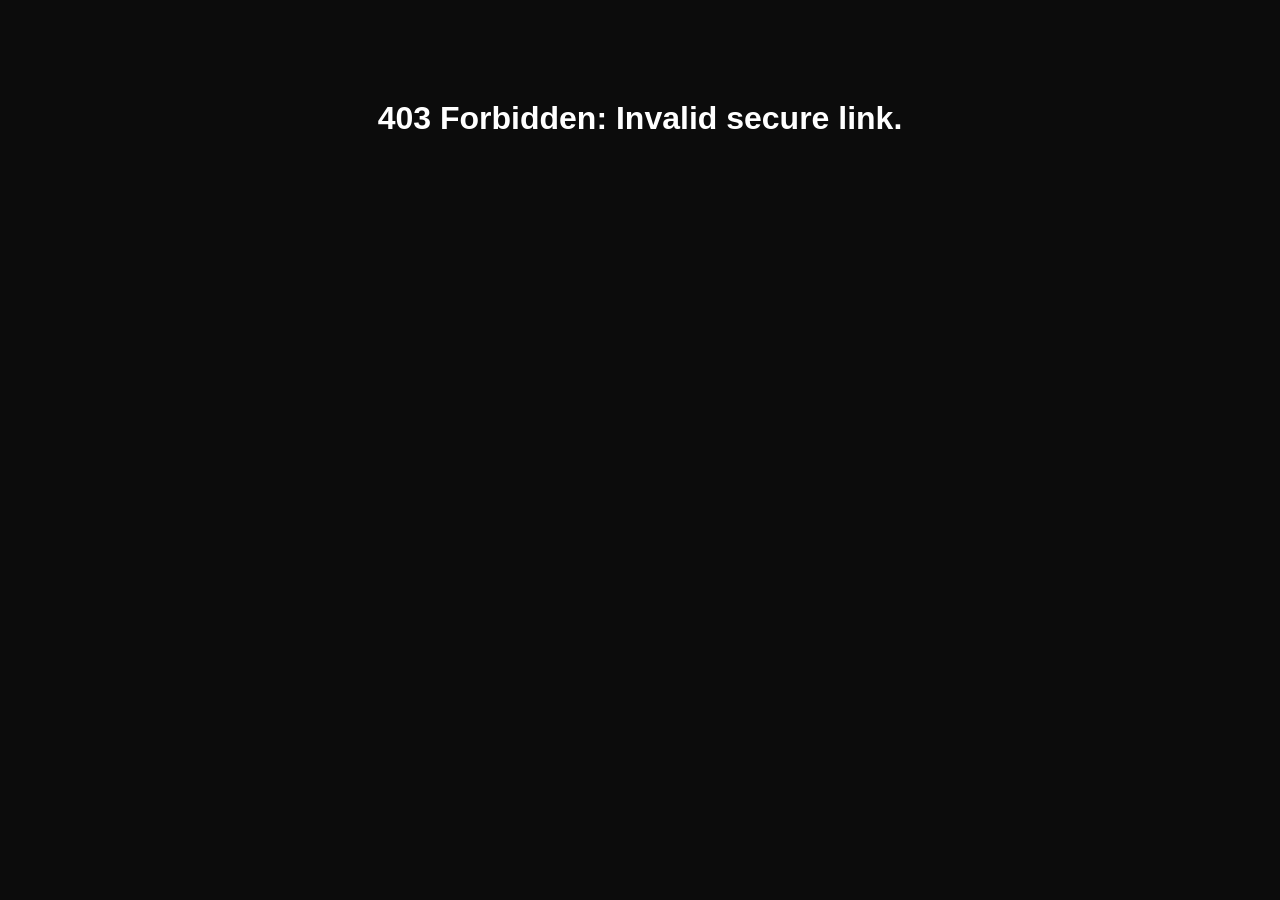
<file: editing_agency_starter/frontend/files.html>
<!doctype html>
<html lang="en">
<head>
<meta charset="utf-8">
<meta name="viewport" content="width=device-width,initial-scale=1">
<title>VOIDCUT — Project Files</title>
<link rel="icon" type="image/x-icon" href="kittyyyy.ico">
<link rel="shortcut icon" href="kittyyyy.ico">
<link rel="stylesheet" href="styles.css">
<style>
  .files-container { max-width: 800px; margin: 40px auto; padding: 20px; }
  .dropzone { border: 2px dashed #777; border-radius: 8px; padding: 50px; text-align: center; color: #777; cursor: pointer; transition: 0.3s; margin-bottom: 20px; }
  .dropzone:hover, .dropzone.dragover { border-color: var(--acid); color: var(--acid); background: rgba(225,255,0,0.05); }
  .file-list { margin-top: 20px; }
  .file-item { display: flex; justify-content: space-between; align-items: center; padding: 15px; background: var(--panel); border: 1px solid var(--line); border-radius: 6px; margin-bottom: 10px; }
  .file-info { display: flex; flex-direction: column; }
  .file-name { font-weight: 500; color: #fff; }
  .file-size { font-size: 0.85rem; color: #777; }
  .file-actions { display: flex; gap: 10px; align-items: center; }
  #uploadProgress { display: none; width: 100%; margin-top: 10px; }
</style>
</head>
<body class="dashboard-page">
<header class="nav">
  <a class="brand" href="index.html"><img src="LOGOarredondada.png" alt="VOIDCUT" style="width:34px;height:34px;object-fit:contain;border-radius:6px;"> VOIDCUT</a>
  <div class="dash-user">PROJECT FILES</div>
</header>
<main class="files-container">
  <div class="dash-title">
    <div>
      <span class="eyebrow" id="jobIdLabel">LOADING...</span>
      <h1>SECURE FILE PORTAL</h1>
      <p style="color: #777; margin-top: 5px;">Upload and manage files for this project. Files are stored securely.</p>
    </div>
  </div>

  <div id="dropzone" class="dropzone">
    <div style="width: 42px; margin: 0 auto 15px;">
      <svg fill="none" xmlns="http://www.w3.org/2000/svg" viewBox="0 0 24 24"><path d="M16 4h-6v2H8v2H4v2H2v2H0v6h2v2h20v-2h2v-6h-2v-2h-2V8h-2V6h-2V4zm2 8h4v6H2v-6h2v-2h4v2h2v-2H8V8h2V6h6v2h2v4zm0 0v2h-2v-2h2z" fill="currentColor"/></svg>
    </div>
    <h3>Drag & Drop files here</h3>
    <p>or click to select files (Max 100GB per project)</p>
    <input type="file" id="fileInput" style="display: none" multiple>
  </div>
  
  <div id="progressContainer" style="display:none; margin-bottom: 20px;">
    <div style="display: flex; justify-content: space-between; margin-bottom: 5px;">
      <span id="progressText" style="color: var(--acid); font-weight: 600;">Uploading...</span>
      <span id="progressPercent" style="color: #777;">0%</span>
    </div>
    <progress id="uploadProgress" value="0" max="100" style="display: block;"></progress>
  </div>

  <div class="panel">
    <div class="panel-head">
      <h2>PROJECT FILES</h2>
      <div id="folderStats" style="font: 10px 'DM Mono'; color: #777; text-transform: uppercase;">0 files • 0 Bytes</div>
    </div>
    <div id="fileList" class="file-list">
      <div style="padding: 20px; text-align: center; color: #777;">Loading files...</div>
    </div>
  </div>
  <div id="errorModal" class="modal hidden">
    <div class="modal-box" style="border-color: var(--red);">
      <button class="close" onclick="document.getElementById('errorModal').classList.add('hidden')">&times;</button>
      <h2 style="font-size: 32px; margin-top: 0; color: var(--red);">UPLOAD ERROR</h2>
      <p id="errorModalMessage" style="color: #ccc;"></p>
      <button class="button secondary" onclick="document.getElementById('errorModal').classList.add('hidden')">Got it</button>
    </div>
  </div>
</main>
<script src="files.js?v=portal_v10"></script>
</body>
</html>
</file>
<file: editing_agency_starter/frontend/styles.css>
@import url('https://fonts.googleapis.com/css2?family=DM+Mono:wght@400;500&family=Space+Grotesk:wght@400;500;600;700&display=swap');

/* ============================================================
   VOIDCUT — Global Variables & Reset
   ============================================================ */
:root {
  --bg: #0c0c0c;
  --panel: #121212;
  --line: #292929;
  --text: #f2f2ef;
  --muted: #8d8d88;
  --acid: #a8ff3e;
  --red: #ff5d5d;
}

* { box-sizing: border-box; }
html { scroll-behavior: smooth; }
body { margin: 0; background: var(--bg); color: var(--text); font-family: 'Space Grotesk', sans-serif; }
a { color: inherit; text-decoration: none; }

/* Accessibility: visible focus rings for keyboard navigation */
:focus-visible {
  outline: 2px solid var(--acid);
  outline-offset: 3px;
}

/* ============================================================
   Navigation
   ============================================================ */
.nav {
  height: 78px;
  border-bottom: 1px solid var(--line);
  display: flex;
  align-items: center;
  justify-content: space-between;
  padding: 0 5vw;
  position: sticky;
  top: 0;
  background: rgba(12, 12, 12, .94);
  backdrop-filter: blur(10px);
  z-index: 10;
}
.brand {
  font-weight: 700;
  letter-spacing: -.03em;
  display: flex;
  gap: 10px;
  align-items: center;
}
.brand-mark {
  border: 2px solid var(--acid);
  color: var(--acid);
  font: 500 12px 'DM Mono';
  padding: 7px 6px;
}
.nav nav {
  display: flex;
  gap: 26px;
  align-items: center;
  font: 12px 'DM Mono';
  text-transform: uppercase;
}
.nav nav a:not(.nav-cta) { color: #aaa; }
.nav nav a:hover { color: var(--acid); }
.nav-cta {
  border: 1px solid var(--acid);
  padding: 11px 15px;
  color: var(--acid);
}

/* ============================================================
   Buttons
   ============================================================ */
button { font: inherit; }
.ghost-btn,
.small-btn {
  background: none;
  border: 1px solid var(--line);
  color: var(--text);
  padding: 9px 13px;
  cursor: pointer;
}
.ghost-btn:hover,
.small-btn:hover {
  border-color: var(--acid);
  color: var(--acid);
}
.action-btn {
  border-color: var(--acid);
  color: var(--acid);
  margin-right: 10px;
  font-size: 10px;
  padding: 5px 8px;
  text-transform: uppercase;
}
.button {
  display: inline-flex;
  align-items: center;
  justify-content: center;
  padding: 14px 19px;
  border: 1px solid var(--acid);
  font: 500 12px 'DM Mono';
  text-transform: uppercase;
  cursor: pointer;
  transition: background 0.15s ease, color 0.15s ease, border-color 0.15s ease;
}
.primary { background: var(--acid); color: #0b0b0b; }
.primary:hover { background: #c2ff6a; }
.secondary { border-color: var(--line); }
.secondary:hover { border-color: var(--acid); }

/* ============================================================
   Mobile Menu Button & Mobile Nav Drawer
   ============================================================ */
.mobile-menu {
  display: none;
  background: none;
  color: white;
  border: 0;
  font-size: 22px;
}

.mobile-nav {
  display: none;
  position: fixed;
  inset: 78px 0 0 0;
  background: rgba(12, 12, 12, 0.97);
  z-index: 9;
  flex-direction: column;
  padding: 30px 25px;
  gap: 0;
  border-top: 1px solid var(--line);
}
.mobile-nav.open {
  display: flex;
}
.mobile-nav a {
  font: 500 13px 'DM Mono';
  text-transform: uppercase;
  letter-spacing: 0.08em;
  color: #aaa;
  padding: 18px 0;
  border-bottom: 1px solid var(--line);
}
.mobile-nav a:last-child {
  border-bottom: 0;
}
.mobile-nav a:hover,
.mobile-nav a.nav-cta {
  color: var(--acid);
}

/* ============================================================
   Hero
   ============================================================ */
.hero {
  min-height: calc(100vh - 78px);
  padding: 11vh 10vw 7vh;
  display: flex;
  flex-direction: column;
  justify-content: center;
  border-bottom: 1px solid var(--line);
  background: repeating-linear-gradient(
    0deg,
    transparent 0,
    transparent 47px,
    rgba(255, 255, 255, .018) 48px
  );
}
.eyebrow {
  font: 500 11px 'DM Mono';
  letter-spacing: .12em;
  color: var(--acid);
}
h1, h2, h3, p { margin-top: 0; }
.hero h1 {
  font-size: clamp(64px, 11vw, 170px);
  line-height: .8;
  letter-spacing: -.08em;
  margin: 30px 0 42px;
  max-width: 1100px;
}
.hero h1 span { color: var(--acid); }
.hero-copy {
  font-size: clamp(18px, 2vw, 27px);
  line-height: 1.35;
  max-width: 650px;
  color: #bbb;
}
.hero-actions {
  display: flex;
  gap: 12px;
  margin: 35px 0;
}
.hero-meta {
  display: flex;
  gap: 35px;
  margin-top: 45px;
  font: 10px 'DM Mono';
  color: #666;
}

/* ============================================================
   Sections
   ============================================================ */
.section {
  padding: 110px 8vw;
  border-bottom: 1px solid var(--line);
}
.section-head { margin-bottom: 60px; }
.section-head h2,
.contact h2 {
  font-size: clamp(42px, 6vw, 90px);
  line-height: .9;
  letter-spacing: -.065em;
  margin: 18px 0;
}

/* ============================================================
   Portfolio / Work Section
   ============================================================ */
.portfolio-note {
  font: 11px 'DM Mono';
  color: #666;
  margin-bottom: 40px;
  letter-spacing: 0.04em;
  text-transform: uppercase;
}

/* Client Header & Avatar */
.client-avatar-wrapper {
  position: relative;
  width: 48px;
  height: 48px;
  border-radius: 50%;
  border: 2px solid var(--acid);
  overflow: hidden;
  background: #181818;
  flex-shrink: 0;
  display: flex;
  align-items: center;
  justify-content: center;
}
.client-avatar-img {
  width: 100%;
  height: 100%;
  object-fit: cover;
  display: block;
  border-radius: 50%;
}
.client-avatar-fallback {
  width: 100%;
  height: 100%;
  border-radius: 50%;
  display: flex;
  align-items: center;
  justify-content: center;
  font: 600 15px 'DM Mono', monospace;
  color: var(--acid);
  background: #161616;
  text-transform: uppercase;
  user-select: none;
}
.client-type-badge {
  font: 500 9px 'DM Mono';
  letter-spacing: 0.08em;
  padding: 3px 8px;
  border: 1px solid rgba(168, 255, 62, 0.35);
  color: var(--acid);
  background: rgba(168, 255, 62, 0.06);
  text-transform: uppercase;
  border-radius: 2px;
  display: inline-block;
  line-height: normal;
}
.client-type-badge.reference {
  border-color: #383838;
  color: #999;
  background: #141414;
}

.work-grid {
  display: grid;
  grid-template-columns: 1fr 1fr;
  gap: 12px;
}
.work-card {
  background: var(--panel);
  border: 1px solid var(--line);
}
.work-card.tall { grid-row: span 2; }
.work-card.wide { grid-column: span 1; }
.work-thumb {
  min-height: 300px;
  display: flex;
  align-items: flex-end;
  padding: 25px;
  font: 500 clamp(28px, 4vw, 60px) 'DM Mono';
  letter-spacing: -.07em;
}
.tall .work-thumb { min-height: 620px; }
.thumb-a { background: linear-gradient(135deg, #18351c, #0c0c0c); }
.thumb-b { background: linear-gradient(135deg, #311c3a, #0c0c0c); }
.thumb-c { background: linear-gradient(135deg, #172b42, #0c0c0c); }
.thumb-d { background: linear-gradient(135deg, #38301b, #0c0c0c); }
.work-info {
  padding: 17px;
  border-top: 1px solid var(--line);
  display: flex;
  justify-content: space-between;
  gap: 15px;
  font-size: 13px;
}
.work-info span { color: #777; font: 10px 'DM Mono'; }

/* Iframes */
iframe {
  border: 0;
  display: block;
}

/* ============================================================
   Services
   ============================================================ */
.service-list { border-top: 1px solid var(--line); }
.service-list > div {
  display: grid;
  grid-template-columns: 70px 1fr 1.5fr;
  gap: 25px;
  padding: 32px 0;
  border-bottom: 1px solid var(--line);
  align-items: start;
}
.service-list strong,
.steps span {
  font: 11px 'DM Mono';
  color: var(--acid);
}
.service-list h3 {
  font-size: 28px;
  margin: 0;
  letter-spacing: -.04em;
}
.service-list p,
.steps p {
  color: #888;
  line-height: 1.5;
  margin: 0;
  max-width: 520px;
}

/* ============================================================
   Process
   ============================================================ */
.steps {
  display: grid;
  grid-template-columns: repeat(4, 1fr);
  border-top: 1px solid var(--line);
}
.steps > div {
  padding: 25px 20px 10px;
  border-right: 1px solid var(--line);
  min-height: 220px;
}
.steps > div:last-child { border-right: 0; }
.steps h3 {
  font-size: 17px;
  margin: 35px 0 14px;
}

/* ============================================================
   Manifesto
   ============================================================ */
.manifesto { background: #111; }
.manifesto-box {
  max-width: 1000px;
  border-left: 3px solid var(--acid);
  padding-left: 30px;
}
.manifesto h2 {
  font-size: clamp(50px, 8vw, 120px);
  line-height: .83;
  letter-spacing: -.07em;
  margin: 22px 0;
}
.manifesto p {
  font-size: 19px;
  line-height: 1.5;
  color: #aaa;
  max-width: 620px;
}

/* ============================================================
   Contact
   ============================================================ */
.contact {
  display: grid;
  grid-template-columns: 1fr 1fr;
  gap: 10vw;
}
.quote-form {
  display: flex;
  flex-direction: column;
  gap: 18px;
}
.quote-form label {
  font: 10px 'DM Mono';
  text-transform: uppercase;
  color: #888;
}
.quote-form input,
.quote-form textarea,
.quote-form select,
#teamPassword,
.modal-box input,
.modal-box textarea,
.modal-box select {
  width: 100%;
  margin-top: 8px;
  background: #101010;
  border: 1px solid var(--line);
  color: white;
  padding: 14px;
  font: 14px 'Space Grotesk';
  outline: 0;
}
.quote-form input:focus,
.quote-form textarea:focus,
.quote-form select:focus {
  border-color: var(--acid);
}
.quote-form textarea { resize: vertical; }
.quote-form small,
.modal-box small {
  color: var(--acid);
  min-height: 16px;
}

/* Contact illustration / ticket mock */
.contact-illustration {
  display: flex;
  align-items: center;
  justify-content: center;
  background: #101010;
  border: 1px solid var(--line);
  padding: 40px;
}
.ticket-mock {
  width: 100%;
  max-width: 340px;
  border: 1px solid var(--line);
  background: #0f0f0f;
}
.ticket-channel {
  font: 500 13px 'DM Mono';
  color: var(--acid);
  padding: 14px 18px;
  border-bottom: 1px solid var(--line);
}
.ticket-body {
  padding: 18px;
}
.ticket-label {
  font: 500 9px 'DM Mono';
  color: #555;
  letter-spacing: 0.1em;
  margin: 0 0 14px;
}
.ticket-steps {
  margin: 0;
  padding-left: 18px;
  color: #888;
  font-size: 13px;
  line-height: 1.8;
}
.ticket-steps strong {
  color: #bbb;
  font-weight: 500;
}

/* ============================================================
   Footer
   ============================================================ */
footer {
  padding: 30px 5vw;
  display: flex;
  justify-content: space-between;
  align-items: center;
  color: #666;
  font: 10px 'DM Mono';
}

/* ============================================================
   Login Modal
   ============================================================ */
.modal {
  position: fixed;
  inset: 0;
  background: rgba(0, 0, 0, .78);
  z-index: 30;
  display: flex;
  align-items: center;
  justify-content: center;
  padding: 20px;
}
.hidden { display: none; }
.modal-box {
  width: min(460px, 100%);
  background: #111;
  border: 1px solid var(--line);
  padding: 35px;
  position: relative;
}
.modal-box h2 {
  font-size: 45px;
  letter-spacing: -.06em;
  margin: 15px 0;
}
.modal-box p { color: #888; line-height: 1.5; }
.modal-box .button { width: 100%; margin-top: 15px; }
.close {
  position: absolute;
  right: 15px;
  top: 10px;
  background: none;
  border: 0;
  color: #888;
  font-size: 28px;
  cursor: pointer;
}

/* ============================================================
   Dashboard
   ============================================================ */
.dashboard { padding: 60px 5vw; }
.dash-title {
  display: flex;
  justify-content: space-between;
  align-items: end;
  margin-bottom: 30px;
}
.dash-title h1 {
  font-size: clamp(45px, 7vw, 90px);
  letter-spacing: -.07em;
  margin: 12px 0 0;
}
.dash-user {
  font: 10px 'DM Mono';
  color: #777;
  display: flex;
  gap: 12px;
  align-items: center;
}
.stats {
  display: grid;
  grid-template-columns: repeat(4, 1fr);
  gap: 1px;
  background: var(--line);
  border: 1px solid var(--line);
  margin-bottom: 30px;
}
.stats > div { background: #111; padding: 25px; }
.stats span { font: 10px 'DM Mono'; color: #777; }
.stats b {
  display: block;
  font-size: 40px;
  margin-top: 18px;
  letter-spacing: -.05em;
}
.dash-grid {
  display: grid;
  grid-template-columns: 1fr 1fr;
  gap: 15px;
}
.panel {
  border: 1px solid var(--line);
  background: #101010;
  min-height: 300px;
}
.panel-head {
  padding: 17px 18px;
  border-bottom: 1px solid var(--line);
  display: flex;
  justify-content: space-between;
  align-items: center;
}
.panel-head h2 { font: 500 13px 'DM Mono'; margin: 0; }
.rows { padding: 5px; }
.row {
  display: grid;
  grid-template-columns: 1fr auto;
  gap: 10px;
  padding: 16px 13px;
  border-bottom: 1px solid #1e1e1e;
}
.row:last-child { border: 0; }
.row b { font-size: 14px; }
.row small {
  display: block;
  color: #777;
  margin-top: 5px;
  font: 10px 'DM Mono';
}
.pill {
  font: 10px 'DM Mono';
  padding: 5px 7px;
  border: 1px solid #333;
  color: #aaa;
  height: max-content;
}
.pill.active { color: var(--acid); border-color: #496b20; }
.row-actions { display: flex; gap: 5px; align-items: center; }
.icon-btn { background: none; border: 0; color: #666; cursor: pointer; }
.icon-btn:hover { color: var(--red); }
.notes textarea {
  width: 100%;
  height: 210px;
  background: #101010;
  border: 0;
  color: #ccc;
  padding: 18px;
  resize: none;
  outline: 0;
  font: 14px 'Space Grotesk';
}
.notes .small-btn { margin: 0 15px 15px; }
.empty { padding: 35px; color: #666; font: 11px 'DM Mono'; }
.field { margin-bottom: 14px; }
.field label { font: 10px 'DM Mono'; color: #777; text-transform: uppercase; }
.field input,
.field select { margin-top: 7px; }
.dash-user .ghost-btn { padding: 6px 9px; font-size: 10px; }

/* ============================================================
   Responsive — Mobile
   ============================================================ */
@media (max-width: 800px) {
  .nav { padding: 0 20px; }
  .nav nav { display: none; }
  .mobile-menu { display: block; }
  .hero { padding: 80px 25px; }
  .hero h1 { font-size: 18vw; }
  .hero-meta { gap: 12px; flex-wrap: wrap; }
  .section { padding: 75px 25px; }
  .work-grid,
  .contact,
  .dash-grid { grid-template-columns: 1fr; }
  .work-card.tall { grid-row: auto; }
  .tall .work-thumb { min-height: 350px; }
  .service-list > div { grid-template-columns: 40px 1fr; }
  .service-list p { grid-column: 2; }
  .steps { grid-template-columns: 1fr 1fr; }
  .steps > div:nth-child(2) { border-right: 0; }
  .steps > div { border-bottom: 1px solid var(--line); }
  .stats { grid-template-columns: 1fr 1fr; }
  .stats b { font-size: 30px; }
  .dash-title { align-items: start; gap: 20px; flex-direction: column; }
  .dashboard { padding: 35px 20px; }
  footer { flex-direction: column; gap: 15px; align-items: start; }
}

/* ============================================================
   VOIDCUT DASHBOARD ENHANCEMENTS
   ============================================================ */
.dash-subtitle { color: #888; font-size: 14px; margin-top: 6px; }
.badge-internal {
  font: 500 10px 'DM Mono';
  color: var(--acid);
  border: 1px solid rgba(168, 255, 62, 0.3);
  padding: 3px 6px;
  border-radius: 2px;
}
.badge-count {
  font: 500 10px 'DM Mono';
  color: #888;
  background: #1a1a1a;
  padding: 3px 7px;
  border-radius: 3px;
  border: 1px solid var(--line);
}
.panel-head-title { display: flex; align-items: center; gap: 10px; }
.panel-head-actions { display: flex; align-items: center; gap: 8px; }
.panel-projects { margin-bottom: 24px; min-height: auto; }
.dash-grid-secondary { display: grid; grid-template-columns: 1fr 1fr; gap: 20px; }
.stats small { display: block; font: 10px 'DM Mono'; color: #666; margin-top: 6px; }

.project-card-row {
  display: grid;
  grid-template-columns: 1fr auto;
  gap: 16px;
  padding: 16px 20px;
  border-bottom: 1px solid #1a1a1a;
  background: #111;
  transition: background 0.15s ease;
  align-items: center;
}
.project-card-row:hover { background: #141414; }
.project-card-row:last-child { border-bottom: 0; }
.project-main-info { display: flex; flex-direction: column; gap: 6px; }
.project-title-bar { display: flex; align-items: center; gap: 10px; flex-wrap: wrap; }
.project-title-bar b { font-size: 15px; color: #fff; letter-spacing: -0.01em; }
.service-tag {
  font: 500 9px 'DM Mono';
  color: var(--acid);
  background: rgba(168, 255, 62, 0.08);
  border: 1px solid rgba(168, 255, 62, 0.25);
  padding: 2px 6px;
  text-transform: uppercase;
}
.project-meta-line {
  display: flex;
  align-items: center;
  gap: 16px;
  font: 11px 'DM Mono';
  color: #888;
  flex-wrap: wrap;
}
.project-meta-line span strong { color: #ccc; font-weight: 500; }
.project-side-info {
  display: flex;
  align-items: center;
  gap: 12px;
  flex-wrap: wrap;
  justify-content: flex-end;
}
.project-finance {
  text-align: right;
  font: 11px 'DM Mono';
  min-width: 90px;
}
.project-price { font-weight: 700; color: #fff; font-size: 14px; }
.project-margin { font-size: 10px; color: var(--acid); display: block; margin-top: 2px; }

.status-pill {
  font: 500 10px 'DM Mono';
  padding: 5px 8px;
  border-radius: 2px;
  text-transform: uppercase;
  display: inline-flex;
  align-items: center;
  gap: 5px;
}
.status-editing  { color: var(--acid);  border: 1px solid rgba(168,255,62,0.4);   background: rgba(168,255,62,0.06); }
.status-review   { color: #ffb84d;      border: 1px solid rgba(255,184,77,0.4);   background: rgba(255,184,77,0.08); }
.status-completed{ color: #888;         border: 1px solid #333;                    background: #161616; }
.status-new      { color: #64b5f6;      border: 1px solid rgba(100,181,246,0.4);  background: rgba(100,181,246,0.08); }

.approve-btn {
  background: rgba(168, 255, 62, 0.12);
  border: 1px solid var(--acid);
  color: var(--acid);
  font: 500 10px 'DM Mono';
  padding: 6px 10px;
  cursor: pointer;
  text-transform: uppercase;
}
.approve-btn:hover { background: var(--acid); color: #000; }

.portal-link {
  display: inline-flex;
  align-items: center;
  gap: 4px;
  font: 500 10px 'DM Mono';
  padding: 6px 10px;
  border: 1px solid var(--line);
  color: #ccc;
  text-decoration: none;
}
.portal-link:hover { border-color: var(--acid); color: var(--acid); }

.form-grid-2 { display: grid; grid-template-columns: 1fr 1fr; gap: 12px; }

@media (max-width: 800px) {
  .dash-grid-secondary { grid-template-columns: 1fr; }
  .project-card-row { grid-template-columns: 1fr; gap: 12px; }
  .project-side-info { justify-content: flex-start; }
  .form-grid-2 { grid-template-columns: 1fr; }
}
</file>
